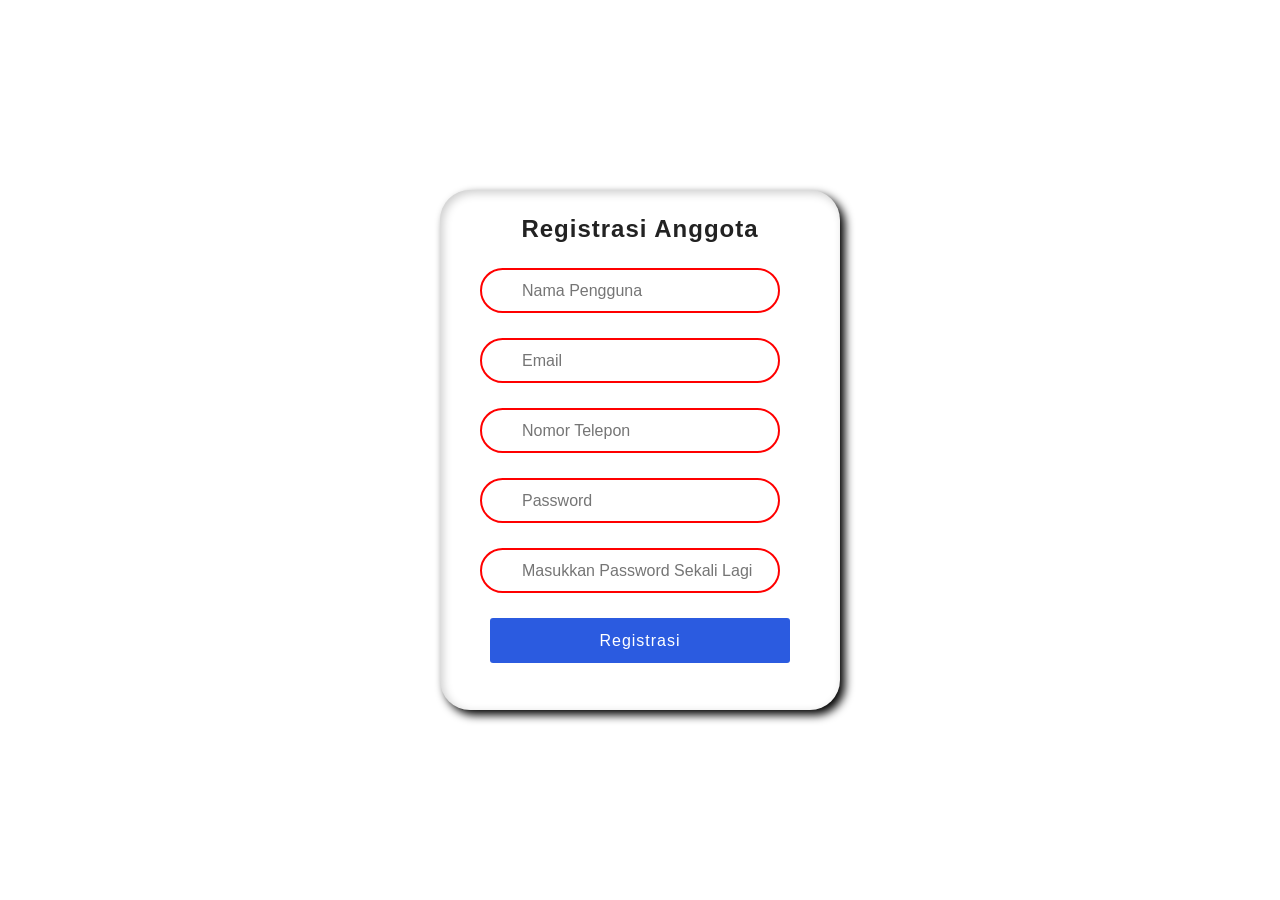
<file: PHP1/gogohealthcare.github.io-master/gogohealthcare.github.io-master/daftar.html>
<!DOCTYPE html>
	<html>
		<head>
			<title>daftar</title>
			<link rel="stylesheet" href="assets/css/daftar.css" />
		</head>
		<body>
			<div  class="container">
				<h2>Registrasi Anggota</h2>
				<div>
					<i class="fas fa-user"></i>
					<input type="text" placeholder="Nama Pengguna" required>
				</div>
				<div>
					<i class="fas envelope"></i>
					<input type="text" placeholder="Email" required>
				</div>
				<div>
					<i class="fas fa-phone"></i>
					<input type="text" placeholder="Nomor Telepon" required>
				</div>
				<div>
					<i class="fas fa-key"></i>
					<input type="password" placeholder="Password" required>
				</div>
				<div>
					<i class="fas fa-key"></i>
					<input type="password" placeholder="Masukkan Password Sekali Lagi" required>
				</div>
				<button type="submit">Registrasi</button>
			</div>
		</body>
	</html>
</file>
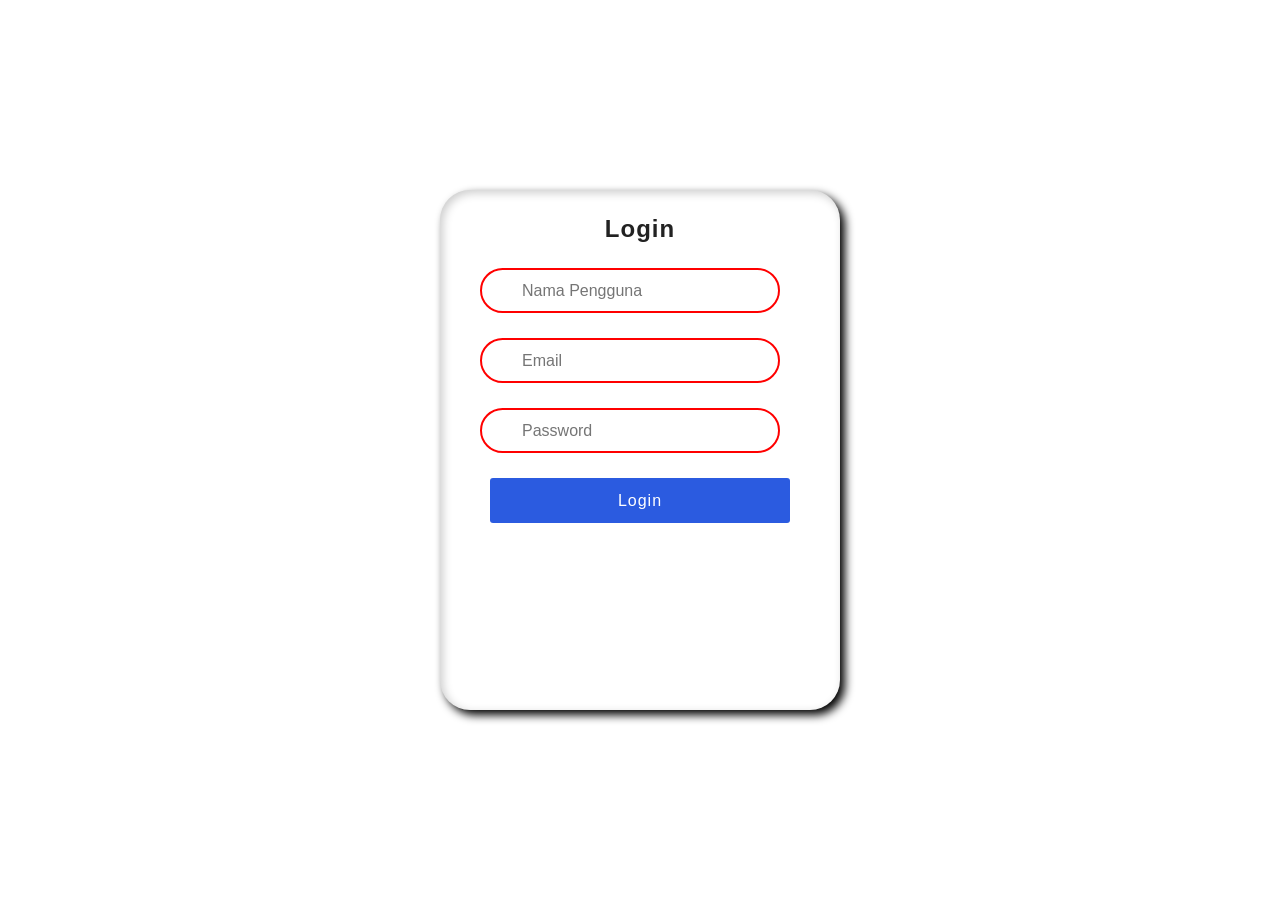
<file: PHP1/gogohealthcare.github.io-master/gogohealthcare.github.io-master/login.html>
<!DOCTYPE html>
	<html>
		<head>
			<title>Login</title>
			<link rel="stylesheet" href="assets/css/login.css" />
			<style type="text/css">background-image: url(https://cdn.pixabay.com/photo/2016/03/26/13/09/cup-of-coffee-1280537_960_720.jpg);
			background-size: cover;
			background-position: center;
			background-attachment: fixed;</style>
		</head>
		<body>
			<div  class="container">
				<h2>Login</h2>
				<div>
					<i class="fas fa-user"></i>
					<input type="text" placeholder="Nama Pengguna" required>
				</div>
				<div>
					<i class="fas envelope"></i>
					<input type="text" placeholder="Email" required>
				</div>
				<div>
					<i class="fas fa-key"></i>
					<input type="password" placeholder="Password" required>
				</div>
				<button type="submit">Login</button>
			</div>
		</body>
	</html>
</file>
<file: PHP1/gogohealthcare.github.io-master/gogohealthcare.github.io-master/assets/css/daftar.css>
*{
	margin: 0;padding: 0;
	box-sizing: border-box;
}

body{
	font-family: 'Roboto',sans-serif;
	height: 100vh;
	display: flex;
	align-items: center;
	justify-content: center;
	background: url('')no-repeat;
	background-position: center;
	background-size: cover; 
}

.container{
	text-align: center;
	width: 400px;
	height: 520px;
	background:transparent;
	border-radius:30px;
	box-shadow: 5px 5px 10px rgba(1,1,1,1.3),
				inset 3px 3px 10px rgba(0,0,0,.2)
}

.container h2{
	margin-top: 25px;
	color: rgb(34,34,34);
	letter-spacing: 1px;
	font-weight: bold;
}

.container i {
	transform: translateX(35px);
	color:rgb(59,59,59);
}

.container input{
	outline:none;
	border-radius: 30px;
	border:2px solid red;
	width:300px;
	height: 45px;
	background: transparent;
	margin-top: 25px;
	padding-left: 40px;
	padding-right: 20px;
	margin-right: 20px;
	font-size: 16px;
	transition: all .4s;
}

.container button{
	cursor:pointer;
	width: 300px;
	height: 45px;
	margin-top: 25px;
	background:rgb(43,91,224);
	color:white;
	font-size: 16px;
	letter-spacing: 1px;
	border-radius: 3px;
	border:none;
	outline: none;
	transition:.4s;
}

.container button:hover{backgournd:rgb(36,79,196);}

.container input:valid{border:2px solid green;}
</file>
<file: PHP1/gogohealthcare.github.io-master/gogohealthcare.github.io-master/assets/css/login.css>
*{
	margin: 0;padding: 0;
	box-sizing: border-box;
}

body{
	font-family: 'Roboto',sans-serif;
	height: 100vh;
	display: flex;
	align-items: center;
	justify-content: center;
	background: url('')no-repeat;
	background-position: center;
	background-size: cover; 
}

.container{
	text-align: center;
	width: 400px;
	height: 520px;
	background:transparent;
	border-radius:30px;
	box-shadow: 5px 5px 10px rgba(1,1,1,1.3),
				inset 3px 3px 10px rgba(0,0,0,.2)
}

.container h2{
	margin-top: 25px;
	color: rgb(34,34,34);
	letter-spacing: 1px;
	font-weight: bold;
}

.container i {
	transform: translateX(35px);
	color:rgb(59,59,59);
}

.container input{
	outline:none;
	border-radius: 30px;
	border:2px solid red;
	width:300px;
	height: 45px;
	background: transparent;
	margin-top: 25px;
	padding-left: 40px;
	padding-right: 20px;
	margin-right: 20px;
	font-size: 16px;
	transition: all .4s;
}

.container button{
	cursor:pointer;
	width: 300px;
	height: 45px;
	margin-top: 25px;
	background:rgb(43,91,224);
	color:white;
	font-size: 16px;
	letter-spacing: 1px;
	border-radius: 3px;
	border:none;
	outline: none;
	transition:.4s;
}

.container button:hover{backgournd:rgb(36,79,196);}

.container input:valid{border:2px solid green;}
</file>
